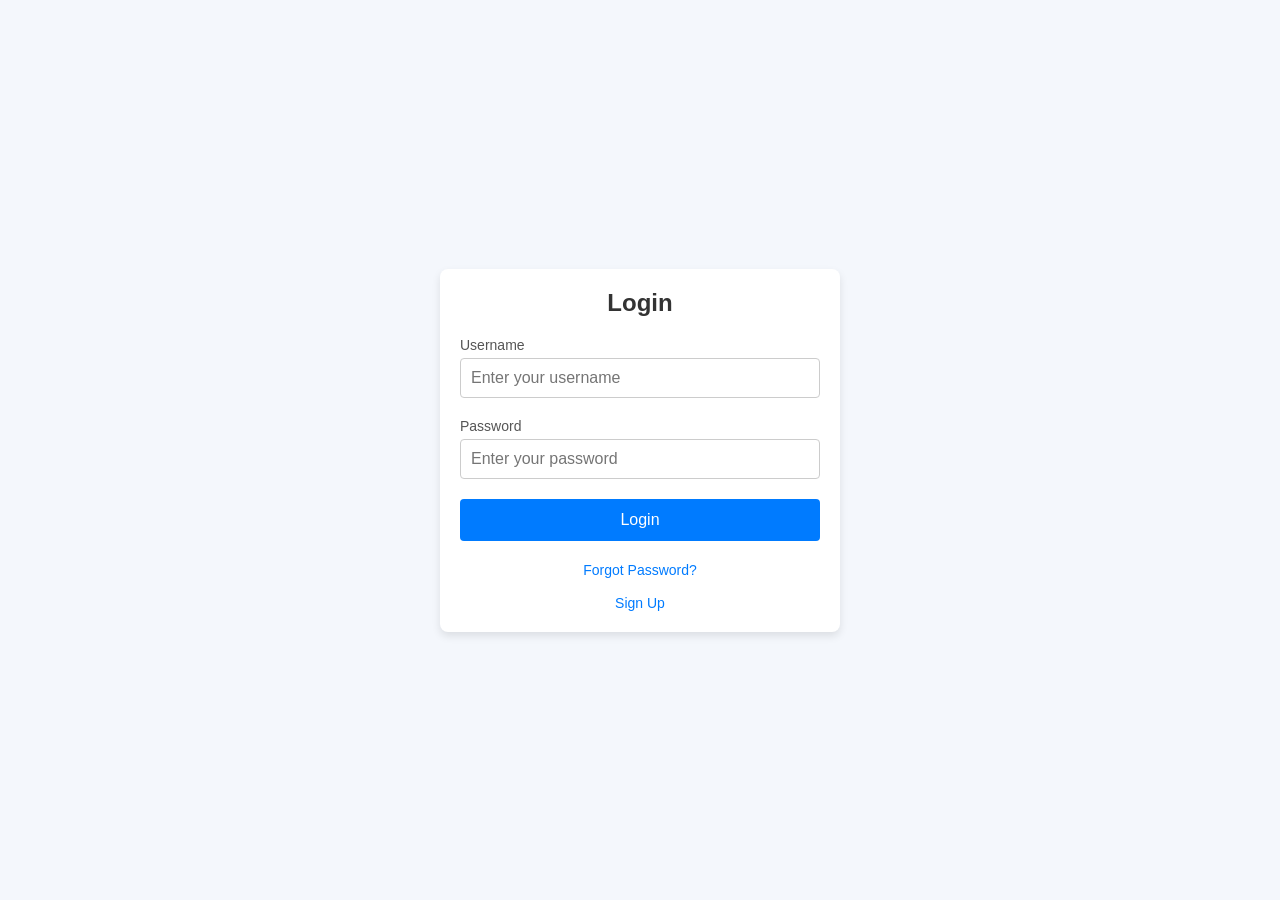
<file: index.html>
<!DOCTYPE html>
<html lang="en">
<head>
    <meta charset="UTF-8">
    <meta name="viewport" content="width=device-width, initial-scale=1.0">
    <title>Login Page</title>
    <link rel="stylesheet" href="style.css">
    <link rel="stylesheet" type="text/css" href="Forgotpassword.html">
</head>
<body>
    <div class="login-container">
        <div class="login-form">
            <h2>Login</h2>
            <form action="#" method="POST">
                <div class="input-group">
                    <label for="username">Username</label>
                    <input type="text" id="username" name="username" placeholder="Enter your username" required>
                </div>

                <div class="input-group">
                    <label for="password">Password</label>
                    <input type="password" id="password" name="password" placeholder="Enter your password" required>
                </div>

                <div class="input-group">
                    <button type="submit" class="btn">Login</button>
                </div>

                <div class="forgot-password">
                    <a href="Forgotpassword.html">Forgot Password?</a>
                </div>
                <div class="sign-up">
                    <a href="signup.html">Sign Up</a>
                </div>
            </form>
        </div>
    </div>
</body>
</html>
</file>
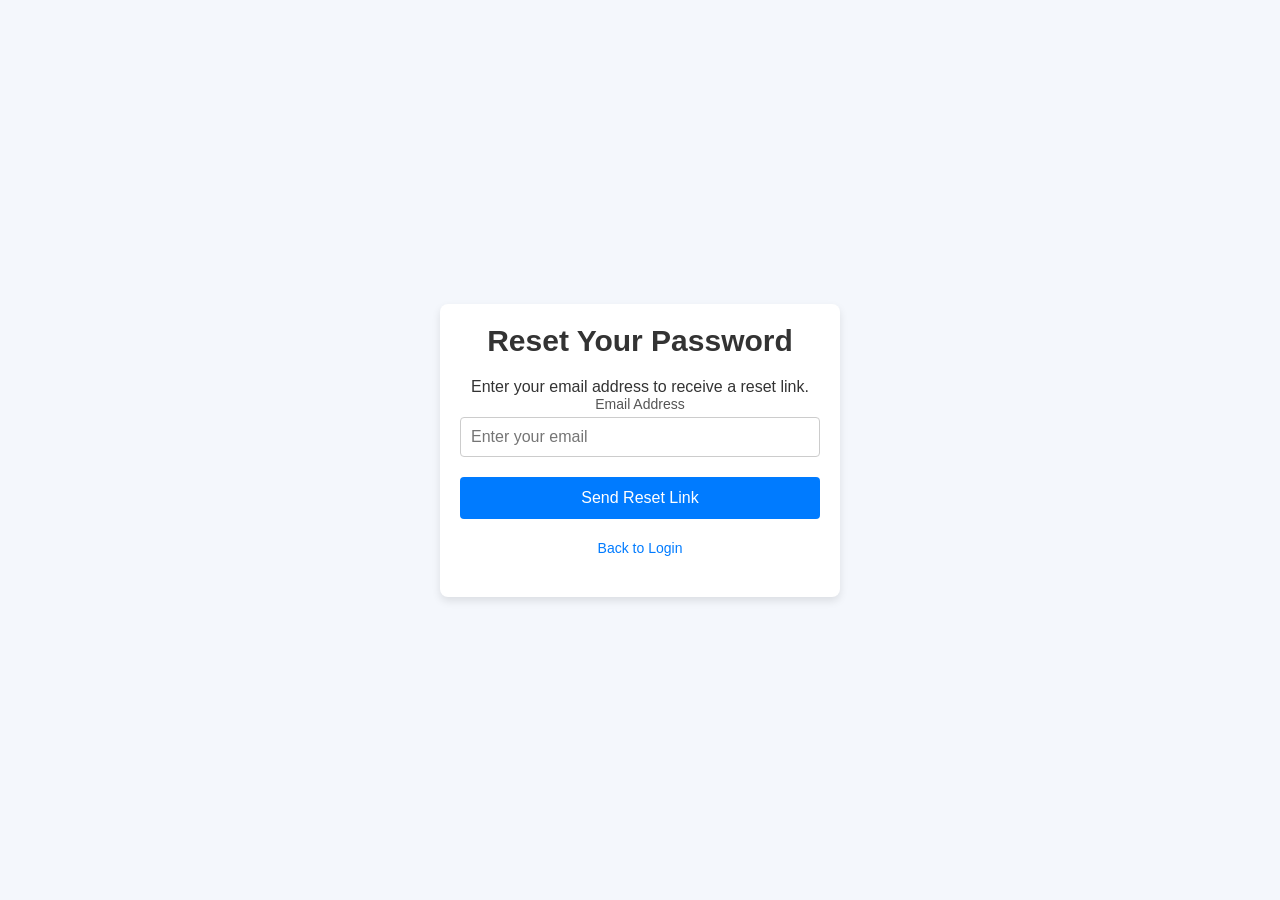
<file: Forgotpassword.html>
<!DOCTYPE html>
<html>
<head>
	<meta charset="utf-8">
	<meta name="viewport" content="width=device-width, initial-scale=1">
	<title>Forgot Password</title>
    <link rel="stylesheet" type="text/css" href="style2.css">
</head>
<body>
	<!DOCTYPE html>
<html lang="en">
<head>
    <meta charset="UTF-8">
    <meta name="viewport" content="width=device-width, initial-scale=1.0">
    <title>Forgot Password</title>
    <link rel="stylesheet" href="style.css">
</head>
<body>
    <div class="forgot-password-container">
        <div class="forgot-password-form">
            <h2>Reset Your Password</h2>
            <p>Enter your email address to receive a reset link.</p>
            <form action="#" method="POST">
                
              <div class="input-group">
                    <label for="email">Email Address</label>
                    <input type="email" id="email" name="email" placeholder="Enter your email" required>
                </div>

                <div class="input-group">
                    <button type="submit" class="btn">Send Reset Link</button>
                </div>

                <div class="back-to-login">
                    <a href="index.html">Back to Login</a>
                </div>
            </form>
        </div>
    </div>
</body>
</html>
</div>

</body>
</html>
</file>
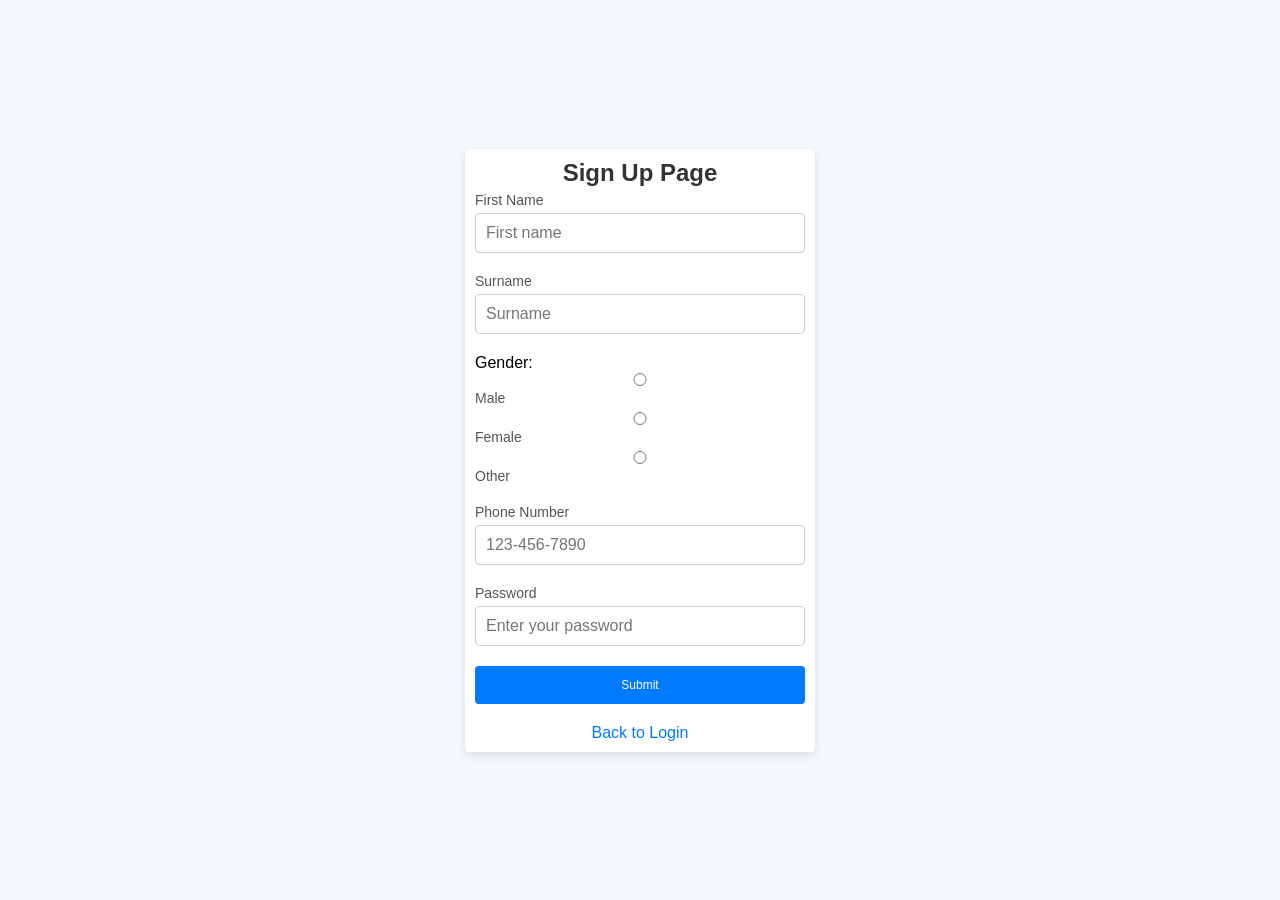
<file: signup.html>
<!DOCTYPE html>
<html>
<head>
	<meta charset="utf-8">
	<meta name="viewport" content="width=device-width, initial-scale=1">
	<title>Sing Up</title>	
	<link rel="stylesheet" type="text/css" href="style3.css">
</head>
<body>

	<div class="sign-up-container">
    <h2>Sign Up Page</h2>
    <div class="sign-up-form">
        <form action="#" method="POST">

            <div class="input-group">
                <label for="firstname">First Name</label>
                <input type="text" id="firstname" name="firstname" placeholder="First name" required>
            </div>

            <div class="input-group">
                <label for="surname">Surname</label>
                <input type="text" id="surname" name="surname" placeholder="Surname" required>
            </div>

            <div class="input-group">
                <p>Gender:</p>
                <input type="radio" id="male" name="gender" value="Male">
                <label for="male">Male</label>

                <input type="radio" id="female" name="gender" value="Female">
                <label for="female">Female</label>

                <input type="radio" id="other" name="gender" value="Other">
                <label for="other">Other</label>
            </div>

            <div class="input-group">
                <label for="phone">Phone Number</label>
                <input type="tel" id="phone" name="phone" placeholder="123-456-7890" pattern="[0-9]{3}-[0-9]{3}-[0-9]{4}" required>
            </div>

            <div class="input-group">
                <label for="password">Password</label>
                <input type="password" id="password" name="password" placeholder="Enter your password" required>
            </div>

            <div class="input-group submit">
                <input type="submit" value="Submit">
            </div>
        </form>

        <div class="back-to-login">
            <a href="index.html">Back to Login</a>
        </div>

    </div>
</div>
</body>
</html>
</file>
<file: style.css>
/* Basic reset for margin and padding */
* {
    margin: 0;
    padding: 0;
    box-sizing: border-box;
}


body {
    font-family: Arial, sans-serif;
    background-color: #f4f7fc; 
    display: flex;
    justify-content: center;
    align-items: center;
    height: 100vh;
}

.login-container {
    width: 100%;
    max-width: 400px;
    background-color: #fff;
    padding: 20px;
    border-radius: 8px;
    box-shadow: 0 4px 8px rgba(0, 0, 0, 0.1);
}


.login-form h2 {
    text-align: center;
    margin-bottom: 20px;
    color: #333;
}


.input-group {
    margin-bottom: 20px;
}

.input-group label {
    display: block;
    font-size: 14px;
    color: #555;
    margin-bottom: 5px;
}

.input-group input {
    width: 100%;
    padding: 10px;
    font-size: 16px;
    border: 1px solid #ccc;
    border-radius: 4px;
    outline: none;
    transition: border-color 0.3s;
}

.input-group input:focus {
    border-color: #007bff; 
}


.btn {
    width: 100%;
    padding: 12px;
    font-size: 16px;
    background-color: #007bff; 
    color: white;
    border: none;
    border-radius: 4px;
    cursor: pointer;
    transition: background-color 0.3s;
}

.btn:hover {
    background-color: #0056b3; 
}


.forgot-password {
    text-align: center;
    margin-top: 15px;
}

.forgot-password a {
    text-decoration: none;
    color: #007bff;
    font-size: 14px;
}

.forgot-password a:hover {
    text-decoration: underline;
}
.sign-up {
    text-align: center;
    margin-top: 15px;
}

.sign-up a{
    text-decoration: none;
    color: #007bff;
    font-size: 14px;
}

.sign-up a:hover{
    text-decoration: underline;
}
</file>
<file: style2.css>
* {
    margin: 0;
    padding: 0;
    box-sizing: border-box;
}


body {
    font-family: Arial, sans-serif;
    background-color: #f4f7fc; 
    display: flex;
    justify-content: center;
    align-items: center;
    height: 100vh;
}

.forgot-password-container{
    width: 100%;
    max-width: 400px;
    background-color: #fff;
    padding: 20px;
    border-radius: 8px;
    box-shadow: 0 4px 8px rgba(0, 0, 0, 0.1);
}

.forgot-password-form{
    text-align: center;
    margin-bottom: 20px;
    color: #333;
}

h2 {
    font-size: 30px;
    text-align: center;
    margin-bottom: 20px;
    color: #333;
}


.back-to-login {
    text-align: center;
    margin-top: 15px;
}

.back-to-login a{
    text-decoration: none;
    color: #007bff;
    font-size: 14px;
}

.back-to-login a:hover{
    text-decoration: underline;
}
.btn {
    width: 100%;
    padding: 12px;
    font-size: 16px;
    background-color: #007bff; 
    color: white;
    border: none;
    border-radius: 4px;
    cursor: pointer;
    transition: background-color 0.3s;
</file>
<file: style3.css>
* {
    margin: 0;
    padding: 0;
    box-sizing: border-box;
}

body {
    font-family: Arial, sans-serif;
    background-color: #f4f7fc; 
    display: flex;
    justify-content: center;
    align-items: center;
    height: 100vh;
}
.sign-up-container {
    width: 100%;
    max-width: 350px;
    background-color: #fff;
    padding: 10px;
    border-radius: 4px;
    box-shadow: 0 4px 8px rgba(0, 0, 0, 0.1);
}

h2 {
    text-align: center;
    margin-bottom: 5px;
    color: #333;

}
.input-group {
    margin-bottom: 20px;
}
.input-group label {
    display: block;
    font-size: 14px;
    color: #555;
    margin-bottom: 5px;
}
.input-group input {
    width: 100%;
    padding: 10px;
    font-size: 16px;
    border: 1px solid #ccc;
    border-radius: 4px;
    outline: none;
    transition: border-color 0.3s;
}

.submit input {
    display: block;
    width: 100%;
    padding: 12px;
    font-size: 12px;
    background-color: #007bff; 
    color: white;
    text-align: center;
    border: none;
    border-radius: 4px;
    cursor: pointer;
    transition: background-color 0.3s;
}

.submit input:hover {
    background-color: #0056b3;
}

.back-to-login {
    text-align: center; 
    margin-top: 15px;   
}

.back-to-login a {
    color: #007bff;         
    text-decoration: none;     
    transition: color 0.3s; 
}

.back-to-login a:hover {
    color: #0056b3;        
    text-decoration: underline; 
}
</file>
